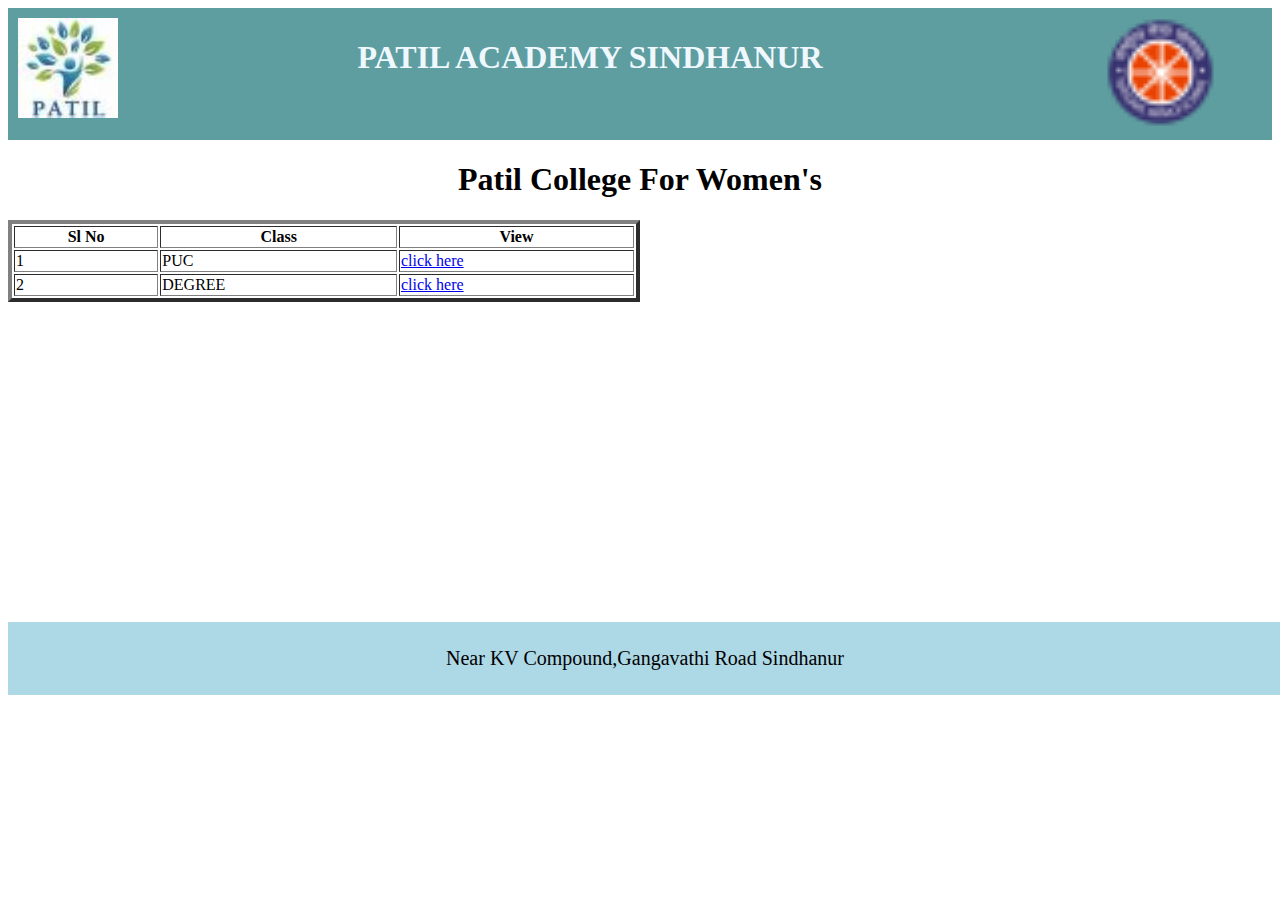
<file: index.html>
<html lang="en">
    <head>
        
        <link rel="stylesheet" href="styles.css">
    </head>
    <body>
        <header>
            <div class="header">
                
            <div class="leftlogo">
                <img src="patil.jpg" alt="logo">    
            </div>
            <div class="collegename">
                <h1>PATIL ACADEMY SINDHANUR</h1>
            </div>
            <div class="rightlogo">
                <img src="nss-logo-national-service-scheme-freelogovectors.net_.png" alt="logo1">
            </div>
            </div>
        </header>
        <h1><center>Patil College For Women's</center></h1>
        <div class="table">
            <table border="4px" width="100%">
                <tr><th>Sl No</th>
                <th>Class</th>
            <th>View</th>
        </tr>
        <tr>
            <td>1</td>
            <td>PUC</td>
            <td><a href="com.html">click here</a></td>
        </tr>
        <tr>
            <td>2</td>
            <td>DEGREE</td>
            <td><a href="sci.html">click here</a></td>
        </tr>

            </table>
            
            <footer class="footer">
                <p>Near KV Compound,Gangavathi Road Sindhanur</p>
            </footer>
            
        </div>
    </body>
</html>
</file>
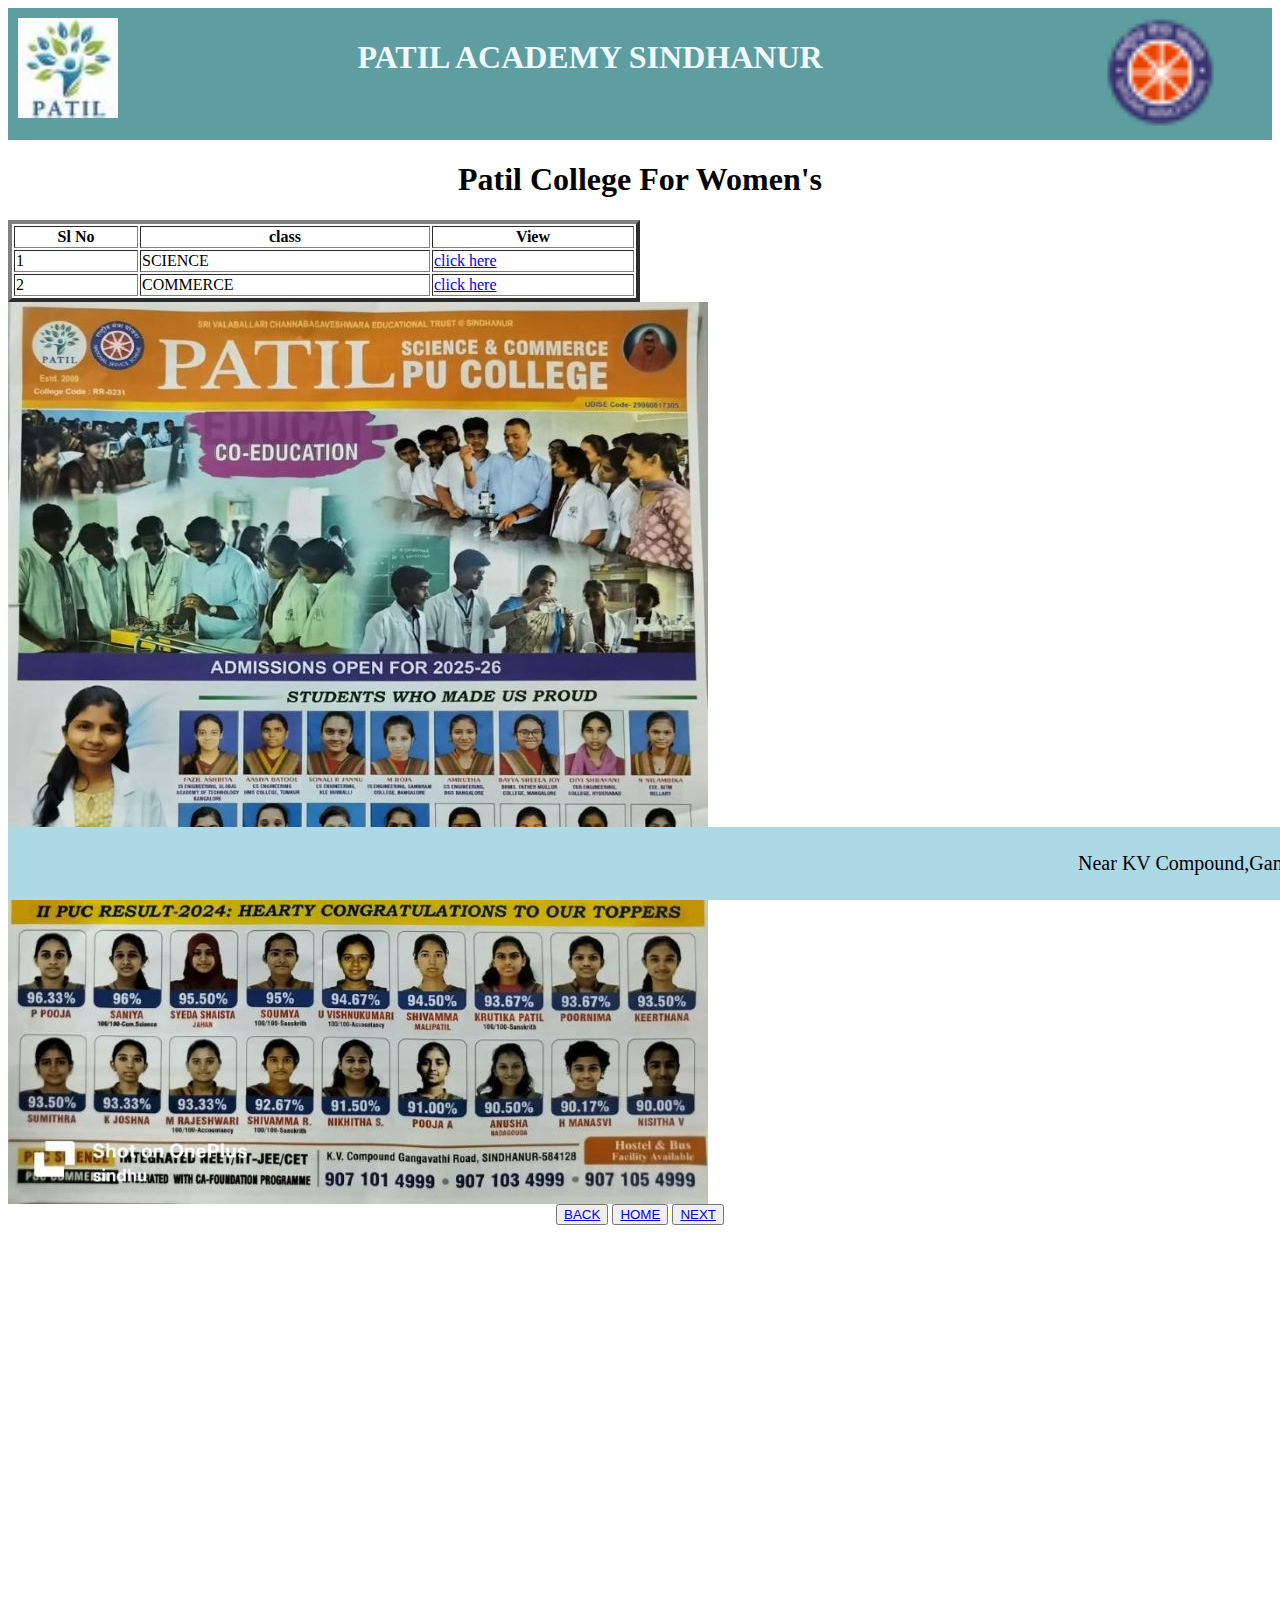
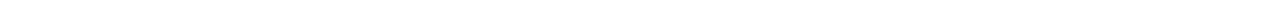
<file: com.html>
<html lang="en">
    <head>
        
        <link rel="stylesheet" href="styles.css">
    </head>
    <body>
        <header>
            <div class="header">
                
            <div class="leftlogo">
                <img src="patil.jpg" alt="logo">    
            </div>
            <div class="collegename">
                <h1>PATIL ACADEMY SINDHANUR</h1>
            </div>
            <div class="rightlogo">
                <img src="nss-logo-national-service-scheme-freelogovectors.net_.png" alt="logo1">
            </div>
            </div>
        </header>
        <h1><center>Patil College For Women's</center></h1>
        <div class="table">
            <table border="4px" width="100%">
                <tr><th>Sl No</th>
                <th>class</th>
            <th>View</th>
        </tr>
        <tr>
            <td>1</td>
            <td>SCIENCE</td>
            <td><a href="pusci.html">click here</a></td>
        </tr>
        <tr>
            <td>2</td>
            <td>COMMERCE</td>
            <td><a href="pucom.html">click here</a></td>
        </tr>
        
            </table>
            <div class="belowlogo">
                <img src="pucimage.html.jpg" alt="logo1">
            </div>
        </div>
        <center><button><a href="mainpage.html">BACK</a></button>
            <button><a href="mainpage.html">HOME</a></button>
            <button><a href="link">NEXT</a></button> </center>
            <footer class="footer">
                <p>Near KV Compound,Gangavathi Road Sindhanur</p>
            </footer>
    </body>
</html>
</file>
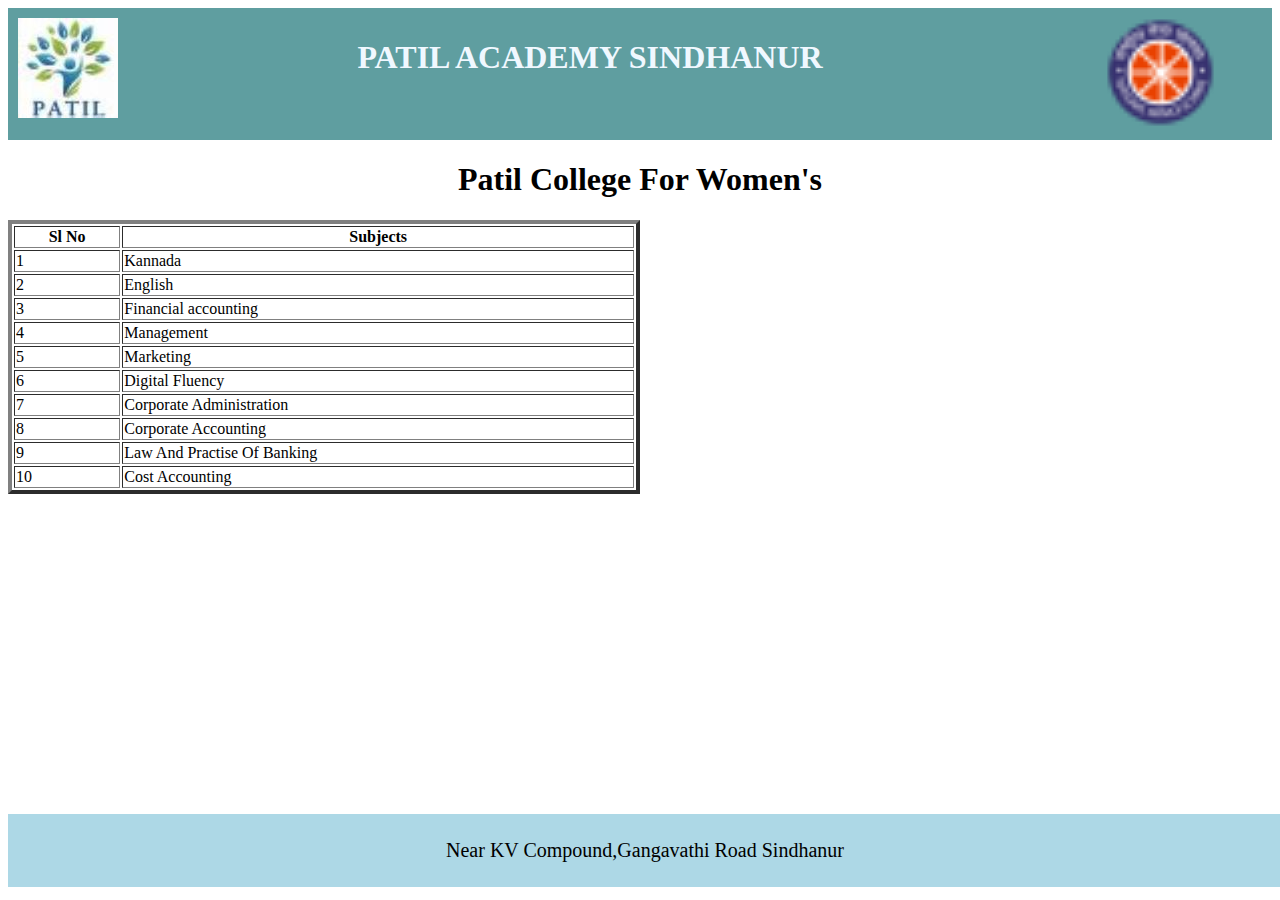
<file: degcom.html>
<html lang="en">
    <head>
        
        <link rel="stylesheet" href="styles.css">
    </head>
    <body>
        <header>
            <div class="header">
                
            <div class="leftlogo">
                <img src="patil.jpg" alt="logo">    
            </div>
            <div class="collegename">
                <h1>PATIL ACADEMY SINDHANUR</h1>
            </div>
            <div class="rightlogo">
                <img src="nss-logo-national-service-scheme-freelogovectors.net_.png" alt="logo1">
            </div>
            </div>
        </header>
        <h1><center>Patil College For Women's</center></h1>
        <div class="table">
            <table border="4px" width="100%">
                <tr><th>Sl No</th>
                <th>Subjects</th>
            </tr>
        <tr>
            <td>1</td>
            <td>Kannada</td>
        </tr>
        <tr>
            <td>2</td>
            <td>English</td>
        </tr>
            <td>3</td>
            <td>Financial accounting</td>
            <tr>
                <td>4</td>
                <td>Management</td>
            </tr>
            <tr>
                <td>5</td>
                <td>Marketing</td>
            </tr>
            <tr>
                <td>6</td>
                <td>Digital Fluency</td>
            </tr>
            <tr>
                <td>7</td>
                <td>Corporate Administration</td>
            </tr>
            <tr>
                <td>8</td>
                <td>Corporate Accounting</td>
            </tr>
            <tr>
                <td>9</td>
                <td>Law And Practise Of Banking</td>
            </tr>
            <tr>
                <td>10</td>
                <td>Cost Accounting</td>
           </tr>
        </div>
    </table>
        <footer class="footer">
            <p>Near KV Compound,Gangavathi Road Sindhanur</p>
        </footer>
    </body>
</html>
</file>
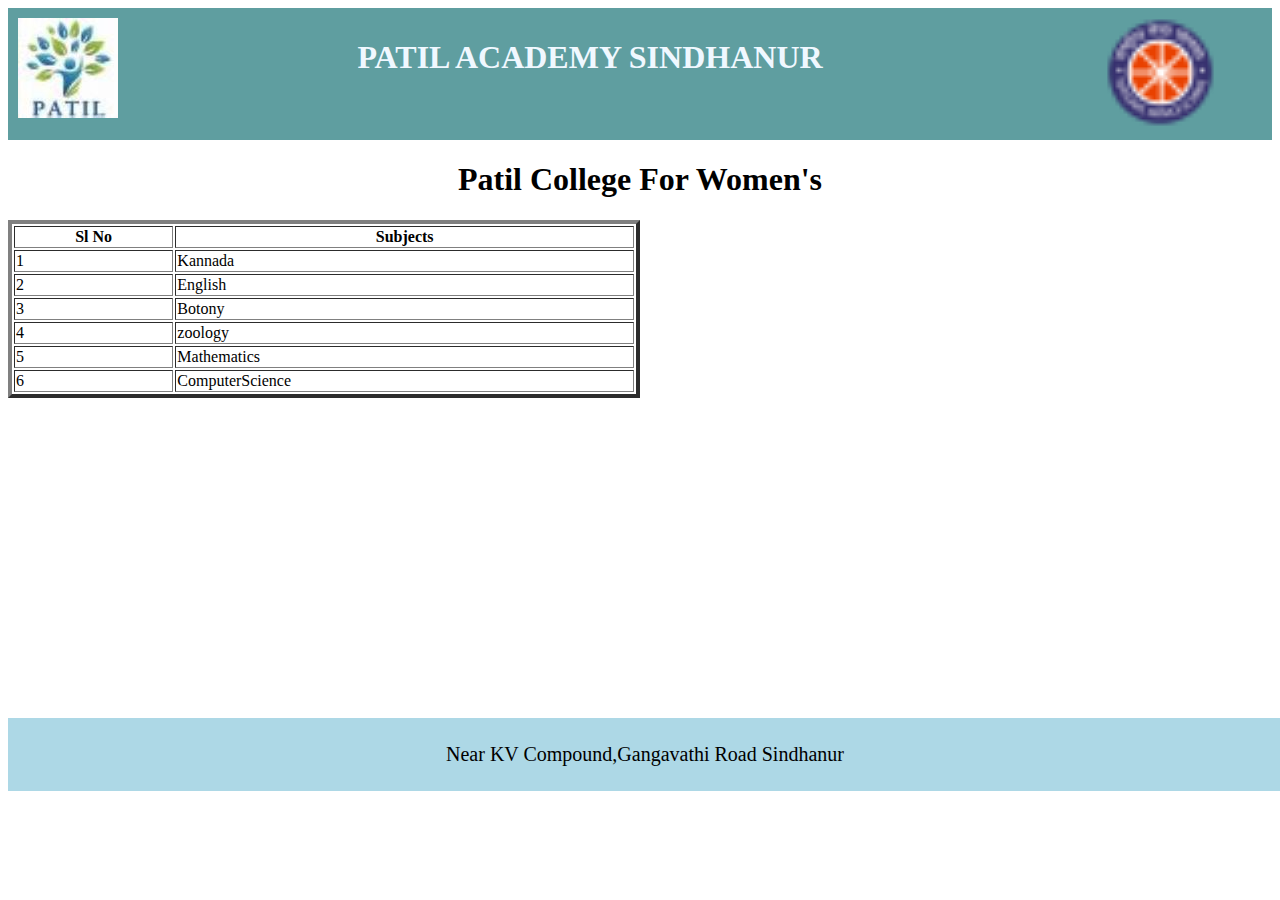
<file: degsci.html>
<html lang="en">
    <head>
        
        <link rel="stylesheet" href="styles.css">
    </head>
    <body>
        <header>
            <div class="header">
                
            <div class="leftlogo">
                <img src="patil.jpg" alt="logo">    
            </div>
            <div class="collegename">
                <h1>PATIL ACADEMY SINDHANUR</h1>
            </div>
            <div class="rightlogo">
                <img src="nss-logo-national-service-scheme-freelogovectors.net_.png" alt="logo1">
            </div>
            </div>
        </header>
        <h1><center>Patil College For Women's</center></h1>
        <div class="table">
            <table border="4px" width="100%">
                <tr><th>Sl No</th>
                <th>Subjects</th>
            </tr>
        <tr>
            <td>1</td>
            <td>Kannada</td>
        </tr>
        <tr>
            <td>2</td>
            <td>English</td>
        </tr>
            <td>3</td>
            <td>Botony</td>
            <tr>
                <td>4</td>
                <td>zoology</td>
            </tr>
            <tr>
                <td>5</td>
                <td>Mathematics</td>
            </tr>
            <tr>
                <td>6</td>
                <td>ComputerScience</td>
            </tr>
        </div>
    </table>
        <footer class="footer">
            <p>Near KV Compound,Gangavathi Road Sindhanur</p>
        </footer>
    </body>
</html>
</file>
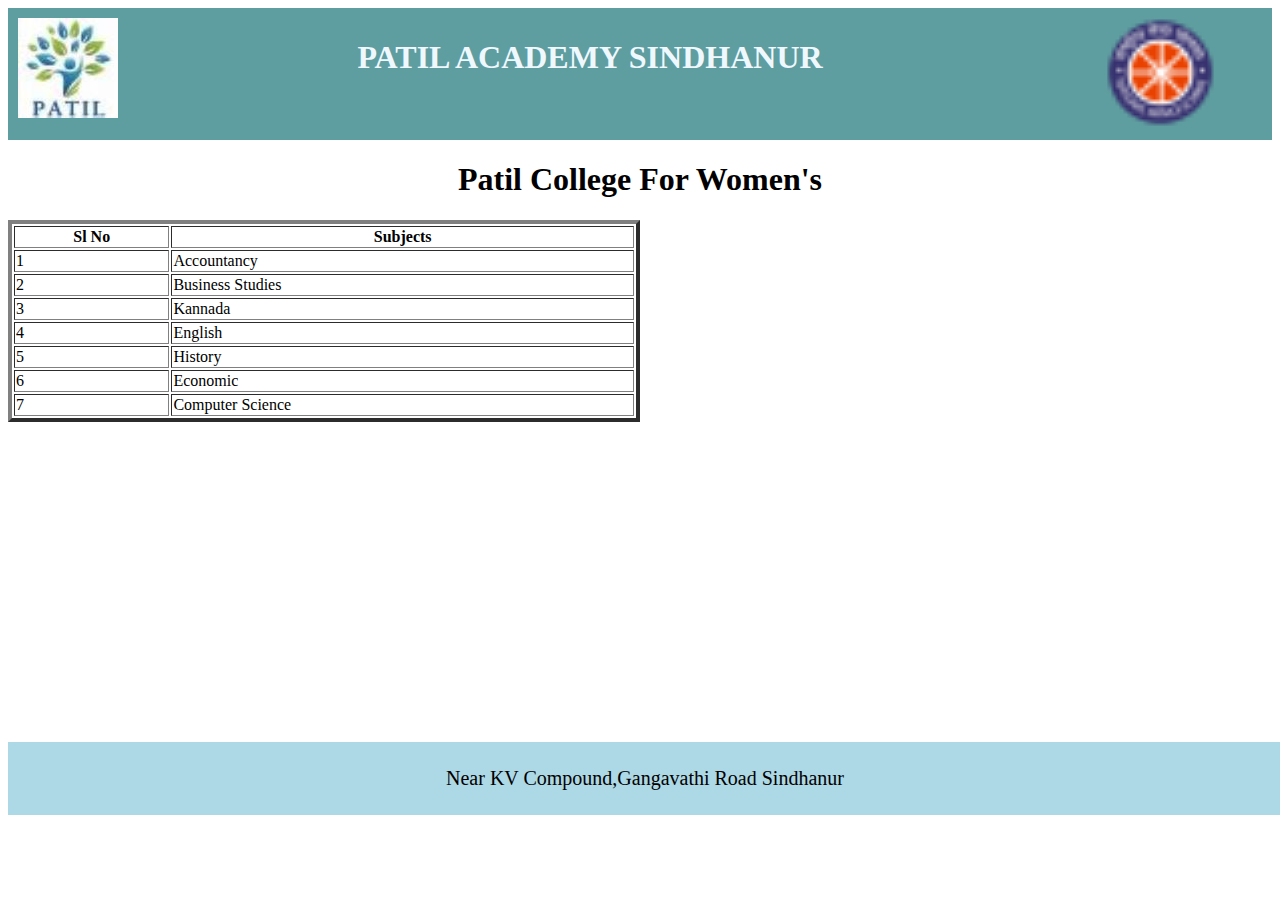
<file: pucom.html>
<html lang="en">
    <head>
        
        <link rel="stylesheet" href="styles.css">
    </head>
    <body>
        <header>
            <div class="header">
                
            <div class="leftlogo">
                <img src="patil.jpg" alt="logo">    
            </div>
            <div class="collegename">
                <h1>PATIL ACADEMY SINDHANUR</h1>
            </div>
            <div class="rightlogo">
                <img src="nss-logo-national-service-scheme-freelogovectors.net_.png" alt="logo1">
            </div>
            </div>
        </header>
        <h1><center>Patil College For Women's</center></h1>
        <div class="table">
            <table border="4px" width="100%">
                <tr><th>Sl No</th>
                <th>Subjects</th>
            </tr>
        <tr>
            <td>1</td>
            <td>Accountancy</td>
        </tr>
        <tr>
            <td>2</td>
            <td>Business Studies</td>
        </tr>
            <td>3</td>
            <td>Kannada</td>
            <tr>
                <td>4</td>
                <td>English</td>
            </tr>
            <tr>
                <td>5</td>
                <td>History</td>
            </tr>
            <tr>
                <td>6</td>
                <td>Economic</td>
            </tr>
            <tr>
                <td>7</td>
                <td>Computer Science</td>
            </tr>
        </div>
       
    </table>
    <footer class="footer">
        <p>Near KV Compound,Gangavathi Road Sindhanur</p>
    </footer>
    </body>
</html>
</file>
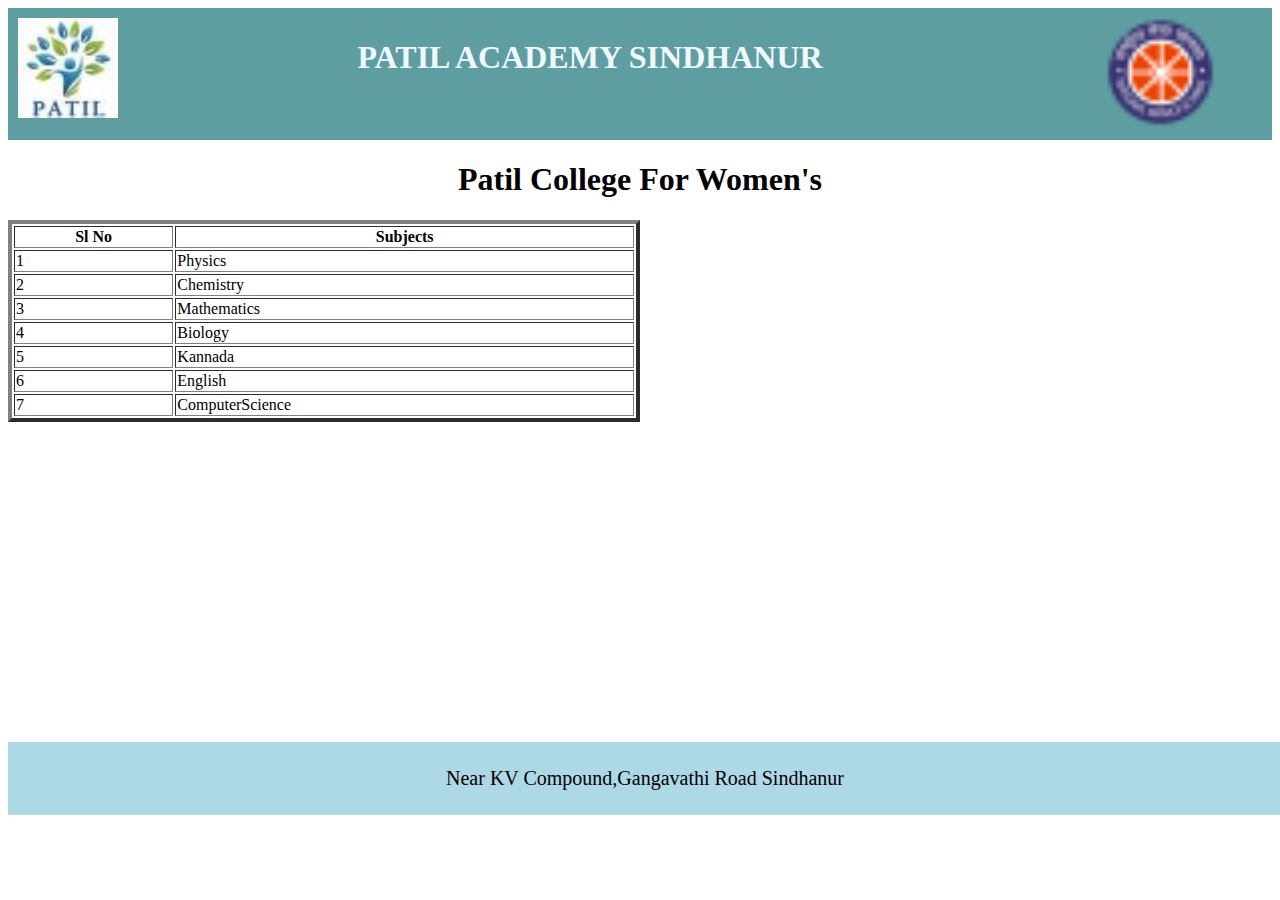
<file: pusci.html>
<html lang="en">
    <head>
        
        <link rel="stylesheet" href="styles.css">
    </head>
    <body>
        <header>
            <div class="header">
                
            <div class="leftlogo">
                <img src="patil.jpg" alt="logo">    
            </div>
            <div class="collegename">
                <h1>PATIL ACADEMY SINDHANUR</h1>
            </div>
            <div class="rightlogo">
                <img src="nss-logo-national-service-scheme-freelogovectors.net_.png" alt="logo1">
            </div>
            </div>
        </header>
        <h1><center>Patil College For Women's</center></h1>
        <div class="table">
            <table border="4px" width="100%">
                <tr><th>Sl No</th>
                <th>Subjects</th>
            </tr>
        <tr>
            <td>1</td>
            <td>Physics</td>
        </tr>
        <tr>
            <td>2</td>
            <td>Chemistry</td>
        </tr>
            <td>3</td>
            <td>Mathematics</td>
            <tr>
                <td>4</td>
                <td>Biology</td>
            </tr>
            <tr>
                <td>5</td>
                <td>Kannada</td>
            </tr>
            <tr>
                <td>6</td>
                <td>English</td>
            </tr>
            <tr>
                <td>7</td>
                <td>ComputerScience</td>
            </tr>
        </div>
    </table>
        <footer class="footer">
            <p>Near KV Compound,Gangavathi Road Sindhanur</p>
        </footer>
    </body>
</html>
</file>
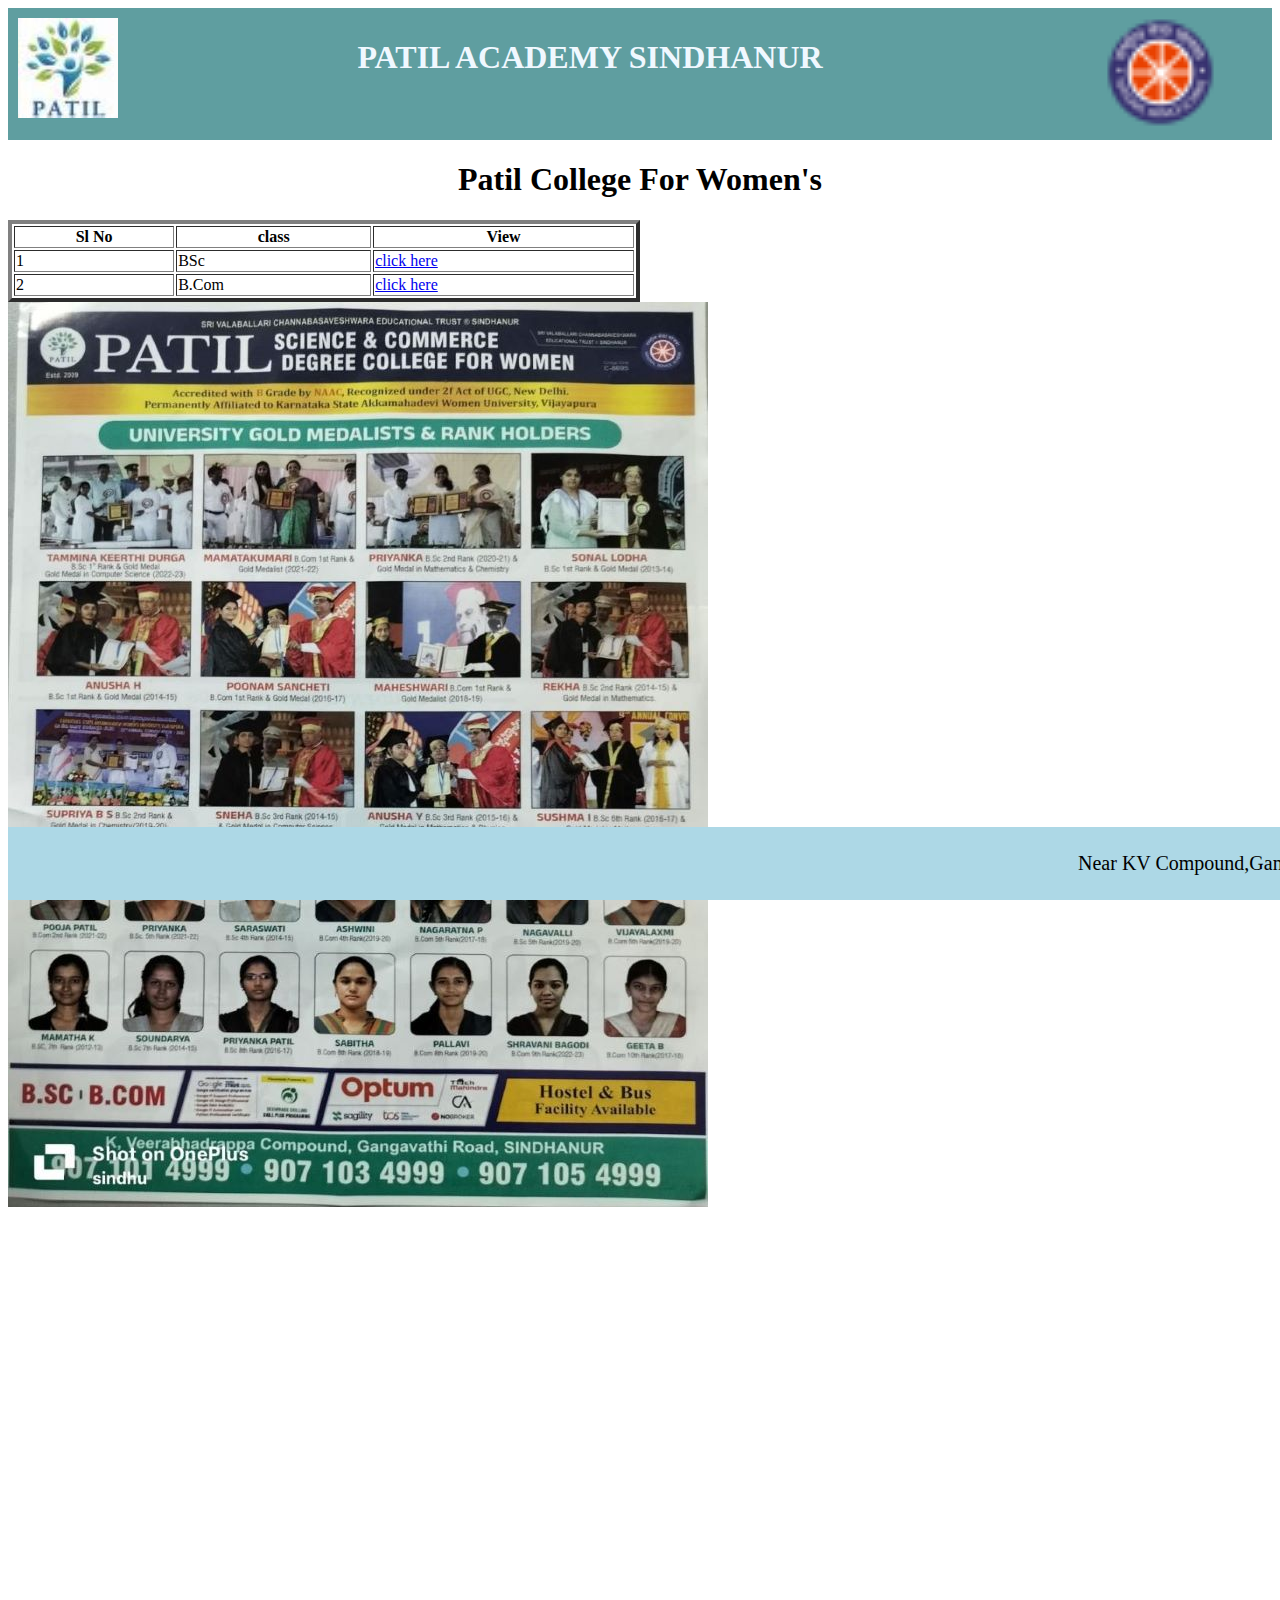
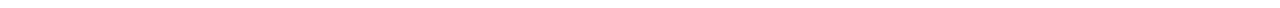
<file: sci.html>
<html lang="en">
    <head>
        
        <link rel="stylesheet" href="styles.css">
    </head>
    <body>
        <header>
            <div class="header">
                
            <div class="leftlogo">
                <img src="patil.jpg" alt="logo">    
            </div>
            <div class="collegename">
                <h1>PATIL ACADEMY SINDHANUR</h1>
            </div>
            <div class="rightlogo">
                <img src="nss-logo-national-service-scheme-freelogovectors.net_.png" alt="logo1">
            </div>
            </div>
        </header>
        <h1><center>Patil College For Women's</center></h1>
        <div class="table">
            <table border="4px" width="100%">
                <tr><th>Sl No</th>
                <th>class</th>
            <th>View</th>
        </tr>
        <tr>
            <td>1</td>
            <td>BSc</td>
            <td><a href="degsci.html">click here</a></td>
        </tr>
        <tr>
            <td>2</td>
            <td>B.Com</td>
            <td><a href="degcom.html">click here</a></td>
        </tr>
            </table>
            <div class="belowlogo">
                <img src="degreeimage.html.jpg" alt="logo1">
            </div>
            
        </div>
        <footer class="footer">
            <p>Near KV Compound,Gangavathi Road Sindhanur</p>
        </footer>
    </body>
</html>
</file>
<file: styles.css>
.header{
    display: flex;
    justify-content: space-between;
    padding:10px;
    background-color:cadetblue;
    color: aliceblue;
    flex-direction: row;
}
.table{
    font-size: 20;
    margin-top: 10px;
    color: azure;
    width: 50%;
    text-align: center;
}
.footer{
    background-color: lightblue;
    color: black;
    text-align: center;
    padding: 5px;
    position: sticky;
    bottom: 0;
    width: 200%;
    margin-top: 320px;
    font-size: 20px;


}
</file>
